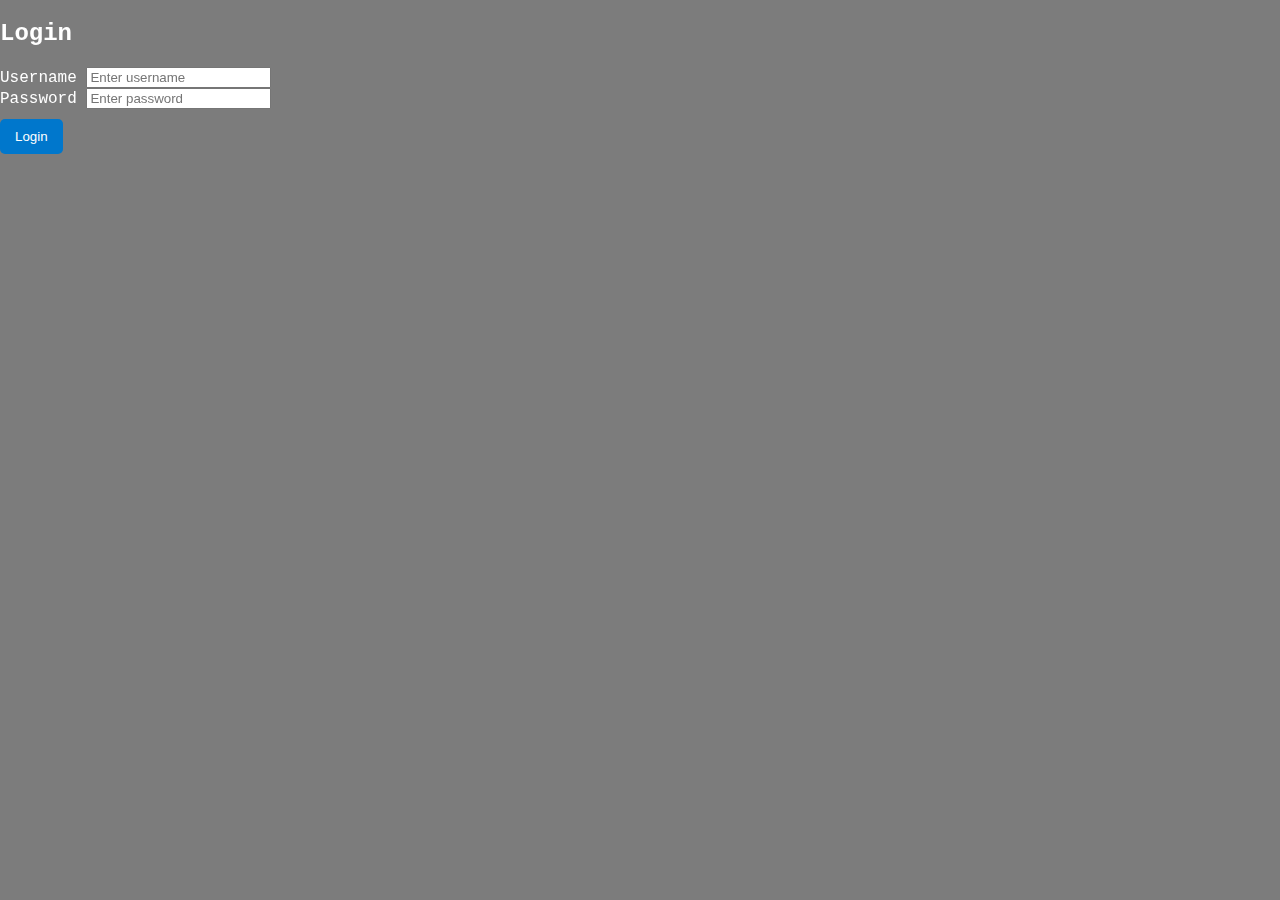
<file: Vr-headset-main/Vr-headset-main/index.html>
<!DOCTYPE html>
<html lang="en">
<head>
  <meta charset="UTF-8">
  <meta name="viewport" content="width=device-width, initial-scale=1.0">
  <title>About Us - HEADSET</title>
  <link rel="stylesheet" href="css/style.css">
</head>
<body class="about-bg">

  <!-- Login Overlay -->
  <div id="login-overlay">
    <div class="login-box">
      <h2>Login</h2>
      <form onsubmit="return loginUser(event)">
        <div class="input-group">
          <label for="username">Username</label>
          <input type="text" id="username" placeholder="Enter username" required>
        </div>
        <div class="input-group">
          <label for="password">Password</label>
          <input type="password" id="password" placeholder="Enter password" required>
        </div>
        <button type="submit">Login</button>
      </form>
    </div>
  </div>

  <!-- Website Content (hidden until login) -->
  <div id="site-content" style="display:none;">
    <header>
      <div class="container">
        <section class="logo">
          <b>VR</b>
          <span class="dot2"></span>
          <span class="dot"></span>
          <span>HEADSET</span>
        </section>
        <nav>
          <ul>
            <li><a href="about.html">About us</a></li>
            <li><a href="promotion.html">Promotion</a></li>
            <li><a href="news.html">News</a></li>
          </ul>
        </nav>
      </div>
    </header>

    <main class="page-content">
      <h1>About Us</h1>
        <p>
          VR headsets are head-mounted, computer-generated, immersive devices that enable users to experience a simulated world by replacing their natural field of view. These systems utilize stereoscopic screens, advanced motion sensors (gyroscopes/accelerometers), and specialized lenses to deliver high-fidelity environments for gaming, training, education, and social experiences.
        </p>
      </section>
    </main>

    <!-- Footer pinned at bottom -->
    <footer>
      <p>&copy; 2026 VR HEADSET. All rights reserved.</p>
    </footer>
  </div>

  <script>
    function loginUser(event) {
      event.preventDefault();
      document.getElementById("login-overlay").style.display = "none";
      // Show site content as flex column
      const siteContent = document.getElementById("site-content");
      siteContent.style.display = "flex";
      siteContent.style.flexDirection = "column";
      siteContent.style.minHeight = "100vh";
      return false;
    }
  </script>
</body>
</html>
</file>
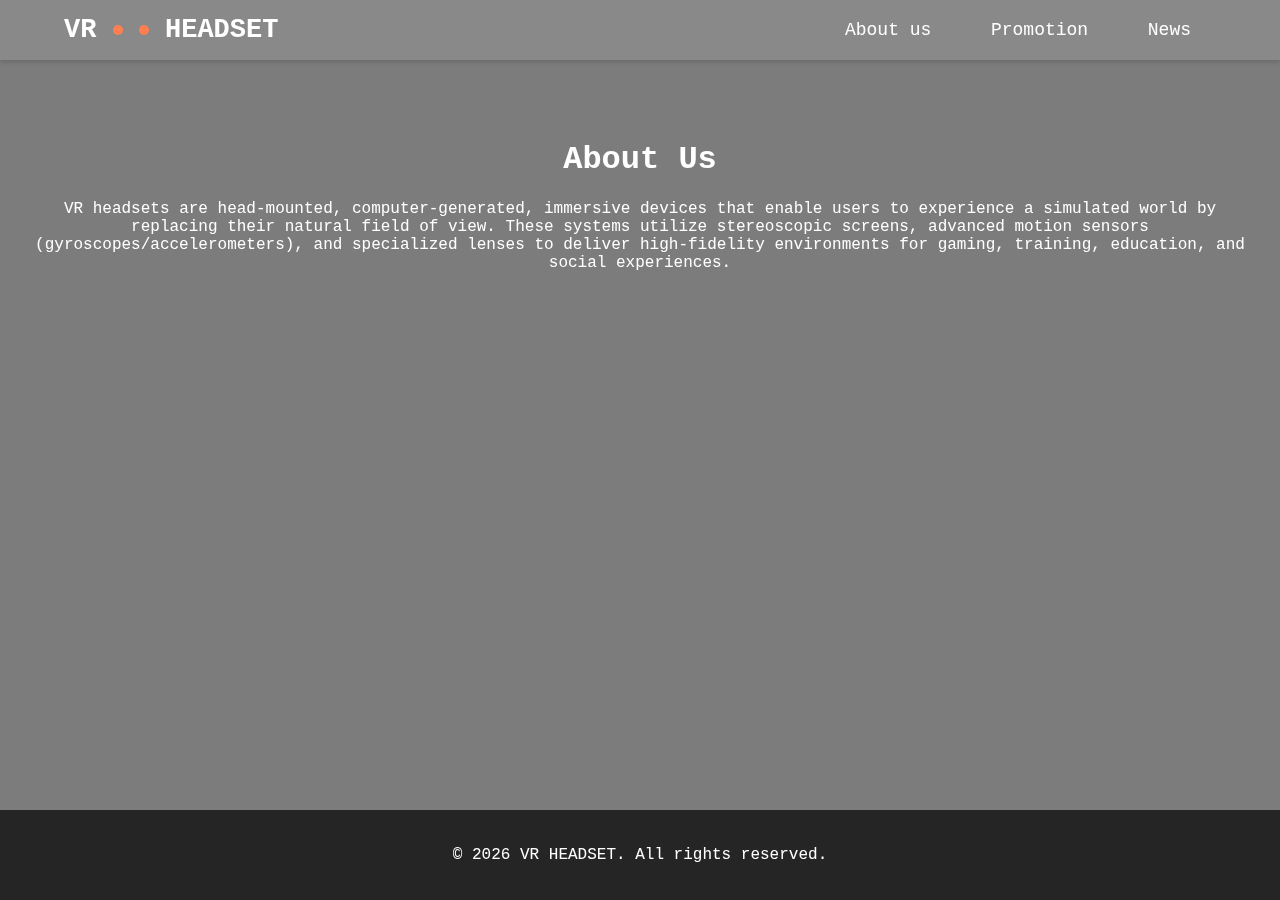
<file: about.html>
<!DOCTYPE html>
<html lang="en">
<head>
  <meta charset="UTF-8">
  <meta name="viewport" content="width=device-width, initial-scale=1.0">
  <title>About Us - HEADSET</title>
  <link rel="stylesheet" href="css/style.css">
</head>
<body class="about-bg">
  <header>
    <div class="container">
      <section class="logo">
        <b>VR</b>
        <span class="dot2"></span>
        <span class="dot"></span>
        <span>HEADSET</span>
      </section>
      <nav>
        <ul>
          <li><a href="about.html">About us</a></li>
          <li><a href="promotion.html">Promotion</a></li>
          <li><a href="news.html">News</a></li>
        </ul>
      </nav>
    </div>
  </header>

  <main class="page-content">
    <h1>About Us</h1>
 <p>VR headsets are head-mounted, computer-generated, immersive devices that enable users to experience a simulated world by replacing their natural field of view. These systems utilize stereoscopic screens, advanced motion sensors (gyroscopes/accelerometers), and specialized lenses to deliver high-fidelity environments for gaming, training, education, and social experiences.
      </p>
    </section>
  </main>

  <footer>
    <p>&copy; 2026 VR HEADSET. All rights reserved.</p>
  </footer>
</body>
</html>
</file>
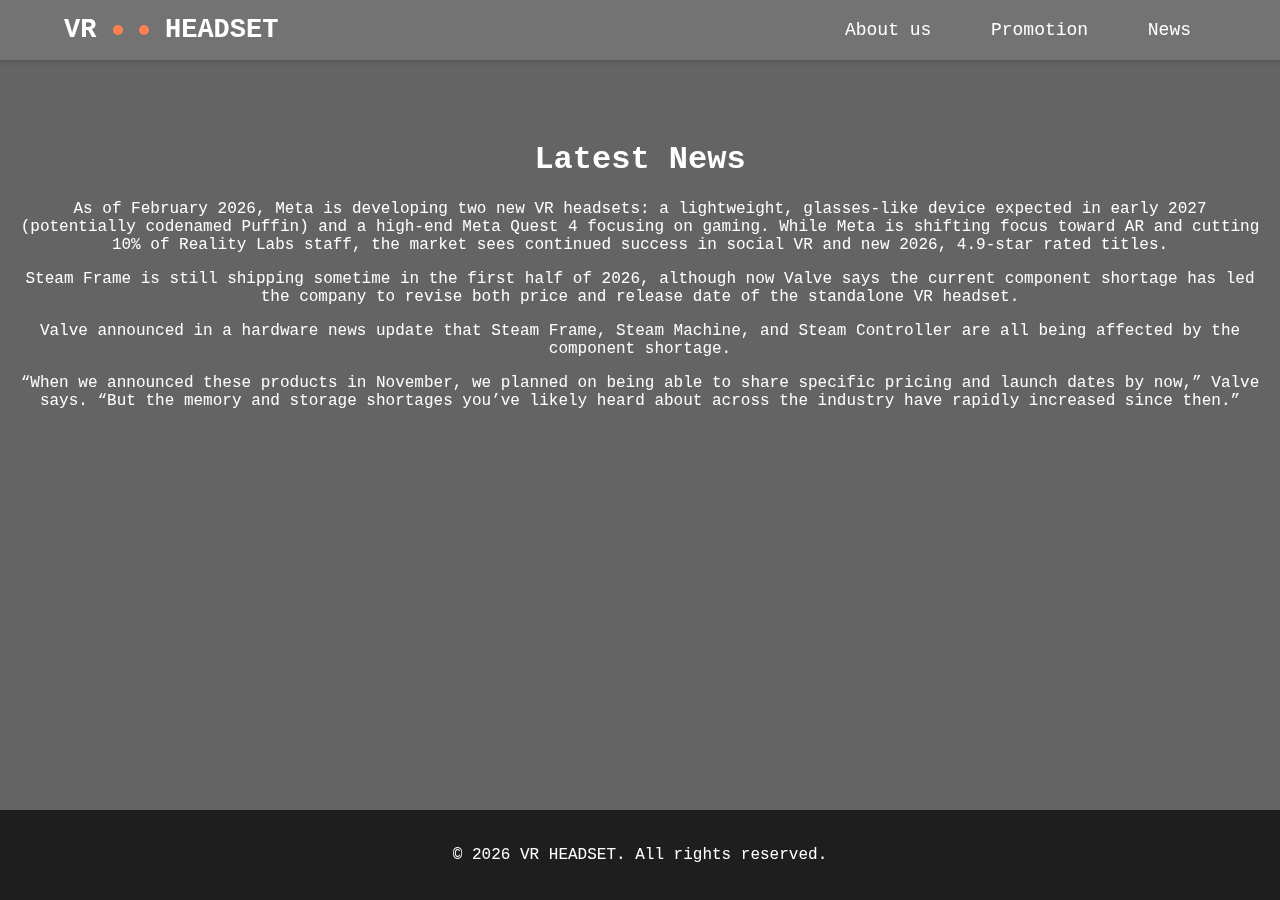
<file: news.html>
<!DOCTYPE html>
<html lang="en">
<head>
  <meta charset="UTF-8">
  <meta name="viewport" content="width=device-width, initial-scale=1.0">
  <title>News - HEADSET</title>
  <link rel="stylesheet" href="css/style.css">
</head>
<body class="news-bg">
  <header>
    <div class="container">
      <section class="logo">
        <b>VR</b>
        <span class="dot2"></span>
        <span class="dot"></span>
        <span>HEADSET</span>
      </section>
      <nav>
        <ul>
          <li><a href="about.html">About us</a></li>
          <li><a href="promotion.html">Promotion</a></li>
          <li><a href="news.html">News</a></li>
        </ul>
      </nav>
    </div>
  </header>

  <main class="page-content">
    <h1>Latest News</h1>
    <p>As of February 2026, Meta is developing two new VR headsets: a lightweight, glasses-like device expected in early 2027 (potentially codenamed Puffin) and a high-end Meta Quest 4 focusing on gaming. While Meta is shifting focus toward AR and cutting 10% of Reality Labs staff, the market sees continued success in social VR and new 2026, 4.9-star rated titles.</p>
    <p>Steam Frame is still shipping sometime in the first half of 2026, although now Valve says the current component shortage has led the company to revise both price and release date of the standalone VR headset.</p>
    <p>Valve announced in a hardware news update that Steam Frame, Steam Machine, and Steam Controller are all being affected by the component shortage.</p>
    <p>“When we announced these products in November, we planned on being able to share specific pricing and launch dates by now,” Valve says. “But the memory and storage shortages you’ve likely heard about across the industry have rapidly increased since then.”</p>
  </main>

  <footer>
    <p>&copy; 2026 VR HEADSET. All rights reserved.</p>
  </footer>
</body>
</html>
</file>
<file: Vr-headset-main/Vr-headset-main/css/style.css>
/* Base layout */
body {
  margin: 0;
  font-family: Courier, monospace;
  background-color: #f9f9f9; /* default background for Promotion and other pages */
  color: #333;
  display: flex;
  flex-direction: column;
  min-height: 100vh; /* full viewport height */
}

/* Background image for About Us page ONLY */
body.about-bg {
  background-image: url("https://image2url.com/r2/default/images/1770594615373-5d6fed4a-0cc9-49f6-8c99-9a64a8f5bf33.jpg");
  background-size: cover;
  background-position: center;
  background-repeat: no-repeat;
  color: #fff; /* white text for readability */
  position: relative;
}

/* Overlay for readability */
body.about-bg::before {
  content: "";
  position: fixed;
  top: 0; left: 0;
  width: 100%; height: 100%;
  background: rgba(0,0,0,0.5);
  z-index: -1;
}

.container {
  width: 90%;
  max-width: 1200px;
  margin: auto;
  display: flex;
  justify-content: space-between;
  align-items: center;
}

header {
  box-shadow: 0px 1px 6px rgba(0,0,0,0.2);
  background: #fff;
  padding: 15px 0;
  position: sticky;
  top: 0;
  z-index: 1000;
}

/* Transparent header only on About Us */
body.about-bg header {
  background: rgba(255,255,255,0.1);
}

section.logo {
  font-size: 27px;
  font-weight: bold;
}
span.dot2, span.dot {
  width: 10px;
  height: 10px;
  display: inline-block;
  background-color: coral;
  border-radius: 50%;
  vertical-align: middle;
}

nav ul {
  list-style-type: none;
  margin: 0;
  padding: 0;
}
nav ul li {
  font-size: 18px;
  margin: 0 20px;
  display: inline-block;
}
nav ul li a {
  text-decoration: none;
  color: black;
  position: relative;
  padding: 5px;
}
/* White nav links only on About Us */
body.about-bg nav ul li a {
  color: #fff;
}
nav ul li a::after {
  content: '';
  position: absolute;
  width: 0%;
  height: 2px;
  background: coral;
  left: 0;
  bottom: -5px;
  transition: width 0.3s ease-in-out;
}
nav ul li a:hover::after {
  width: 100%;
}

/* Main content grows to push footer down */
main.page-content {
  flex: 1;
  padding: 60px 20px;
  text-align: center;
}

.hero-img {
  max-width: 80%;
  height: auto;
  border-radius: 10px;
  box-shadow: 0px 4px 12px rgba(0,0,0,0.3);
}

/* Footer stays at bottom */
footer {
  background-color: #222;
  color: #fff;
  text-align: center;
  padding: 20px 0;
  margin-top: auto; /* pushes footer to bottom */
}
/* Transparent footer only on About Us */
body.about-bg footer {
  background-color: rgba(0,0,0,0.7);
}
footer a {
  color: coral;
  text-decoration: none;
}
footer a:hover {
  text-decoration: underline;
}

/* Product grid */
.products {
  display: grid;
  grid-template-columns: repeat(auto-fit, minmax(250px, 1fr));
  gap: 20px;
  margin-top: 30px;
}

.product-card {
  border: 1px solid #ddd;
  padding: 15px;
  text-align: center;
  background: #fff;
  border-radius: 8px;
  box-shadow: 0 2px 5px rgba(0,0,0,0.1);
  opacity: 0;
  transform: translateY(20px);
  animation: fadeInUp 0.8s ease forwards;
}

.product-card:nth-child(1) { animation-delay: 0.2s; }
.product-card:nth-child(2) { animation-delay: 0.4s; }
.product-card:nth-child(3) { animation-delay: 0.6s; }
.product-card:nth-child(4) { animation-delay: 0.8s; }

@keyframes fadeInUp {
  to {
    opacity: 1;
    transform: translateY(0);
  }
}

.product-img {
  width: 100%;
  height: auto;
  margin-bottom: 10px;
  border-radius: 5px;
  transition: transform 0.3s ease;
}
.product-img:hover {
  transform: scale(1.05);
}

.price {
  font-weight: bold;
  color: #e63946;
}

button {
  background: #0077cc;
  color: #fff;
  border: none;
  padding: 10px 15px;
  margin-top: 10px;
  cursor: pointer;
  border-radius: 5px;
  transition: background 0.3s ease, transform 0.2s ease;
}
button:hover {
  background: #005fa3;
  transform: scale(1.05);
}

/* Modal styling */
.modal {
  display: none;
  position: fixed;
  z-index: 1000;
  left: 0;
  top: 0;
  width: 100%;
  height: 100%;
  background: rgba(0,0,0,0.5);
}

.modal-content {
  background: #fff;
  margin: 10% auto;
  padding: 20px;
  width: 300px;
  text-align: center;
  border-radius: 8px;
  animation: fadeInUp 0.5s ease forwards;
}

.modal-content button {
  width: 100%;
  margin: 10px 0;
}

/* --- Footer fix for Index page --- */
body.index-bg {
  min-height: 100vh;
  display: flex;
  flex-direction: column;
}

body.index-bg #site-content {
  flex: 1;
  display: flex; /* shown after login */
  flex-direction: column;
  min-height: 100vh;
}

body.index-bg main.page-content {
  flex: 1;
  padding: 60px 20px;
  text-align: center;
}

body.index-bg footer {
  background-color: rgba(0,0,0,0.7);
  color: #fff;
  text-align: center;
  padding: 20px 0;
  margin-top: auto;
}

/* Background image for News page ONLY */
body.news-bg {
  background-image: url("https://image2url.com/r2/default/images/1770594615373-5d6fed4a-0cc9-49f6-8c99-9a64a8f5bf33.jpg");
  background-size: cover;
  background-position: center;
  background-repeat: no-repeat;
  color: #fff; /* white text for readability */
  position: relative;
}

/* Overlay for readability */
body.news-bg::before {
  content: "";
  position: fixed;
  top: 0; left: 0;
  width: 100%; height: 100%;
  background: rgba(0,0,0,0.6);
  z-index: -1;
}

/* White nav links only on News */
body.news-bg nav ul li a {
  color: #fff;
}

/* Transparent header/footer on News */
body.news-bg header {
  background: rgba(255,255,255,0.1);
}
body.news-bg footer {
  background: rgba(0,0,0,0.7);
}
</file>
<file: css/style.css>
/* Base layout */
body {
  margin: 0;
  font-family: Courier, monospace;
  background-color: #f9f9f9; /* default background for Promotion and other pages */
  color: #333;
  display: flex;
  flex-direction: column;
  min-height: 100vh; /* full viewport height */
}

/* Background image for About Us page ONLY */
body.about-bg {
  background-image: url("https://image2url.com/r2/default/images/1770594615373-5d6fed4a-0cc9-49f6-8c99-9a64a8f5bf33.jpg");
  background-size: cover;
  background-position: center;
  background-repeat: no-repeat;
  color: #fff; /* white text for readability */
  position: relative;
}

/* Overlay for readability */
body.about-bg::before {
  content: "";
  position: fixed;
  top: 0; left: 0;
  width: 100%; height: 100%;
  background: rgba(0,0,0,0.5);
  z-index: -1;
}

.container {
  width: 90%;
  max-width: 1200px;
  margin: auto;
  display: flex;
  justify-content: space-between;
  align-items: center;
}

header {
  box-shadow: 0px 1px 6px rgba(0,0,0,0.2);
  background: #fff;
  padding: 15px 0;
  position: sticky;
  top: 0;
  z-index: 1000;
}

/* Transparent header only on About Us */
body.about-bg header {
  background: rgba(255,255,255,0.1);
}

section.logo {
  font-size: 27px;
  font-weight: bold;
}
span.dot2, span.dot {
  width: 10px;
  height: 10px;
  display: inline-block;
  background-color: coral;
  border-radius: 50%;
  vertical-align: middle;
}

nav ul {
  list-style-type: none;
  margin: 0;
  padding: 0;
}
nav ul li {
  font-size: 18px;
  margin: 0 20px;
  display: inline-block;
}
nav ul li a {
  text-decoration: none;
  color: black;
  position: relative;
  padding: 5px;
}
/* White nav links only on About Us */
body.about-bg nav ul li a {
  color: #fff;
}
nav ul li a::after {
  content: '';
  position: absolute;
  width: 0%;
  height: 2px;
  background: coral;
  left: 0;
  bottom: -5px;
  transition: width 0.3s ease-in-out;
}
nav ul li a:hover::after {
  width: 100%;
}

/* Main content grows to push footer down */
main.page-content {
  flex: 1;
  padding: 60px 20px;
  text-align: center;
}

.hero-img {
  max-width: 80%;
  height: auto;
  border-radius: 10px;
  box-shadow: 0px 4px 12px rgba(0,0,0,0.3);
}

/* Footer stays at bottom */
footer {
  background-color: #222;
  color: #fff;
  text-align: center;
  padding: 20px 0;
  margin-top: auto; /* pushes footer to bottom */
}
/* Transparent footer only on About Us */
body.about-bg footer {
  background-color: rgba(0,0,0,0.7);
}
footer a {
  color: coral;
  text-decoration: none;
}
footer a:hover {
  text-decoration: underline;
}

/* Product grid */
.products {
  display: grid;
  grid-template-columns: repeat(auto-fit, minmax(250px, 1fr));
  gap: 20px;
  margin-top: 30px;
}

.product-card {
  border: 1px solid #ddd;
  padding: 15px;
  text-align: center;
  background: #fff;
  border-radius: 8px;
  box-shadow: 0 2px 5px rgba(0,0,0,0.1);
  opacity: 0;
  transform: translateY(20px);
  animation: fadeInUp 0.8s ease forwards;
}

.product-card:nth-child(1) { animation-delay: 0.2s; }
.product-card:nth-child(2) { animation-delay: 0.4s; }
.product-card:nth-child(3) { animation-delay: 0.6s; }
.product-card:nth-child(4) { animation-delay: 0.8s; }

@keyframes fadeInUp {
  to {
    opacity: 1;
    transform: translateY(0);
  }
}

.product-img {
  width: 100%;
  height: auto;
  margin-bottom: 10px;
  border-radius: 5px;
  transition: transform 0.3s ease;
}
.product-img:hover {
  transform: scale(1.05);
}

.price {
  font-weight: bold;
  color: #e63946;
}

button {
  background: #0077cc;
  color: #fff;
  border: none;
  padding: 10px 15px;
  margin-top: 10px;
  cursor: pointer;
  border-radius: 5px;
  transition: background 0.3s ease, transform 0.2s ease;
}
button:hover {
  background: #005fa3;
  transform: scale(1.05);
}

/* Modal styling */
.modal {
  display: none;
  position: fixed;
  z-index: 1000;
  left: 0;
  top: 0;
  width: 100%;
  height: 100%;
  background: rgba(0,0,0,0.5);
}

.modal-content {
  background: #fff;
  margin: 10% auto;
  padding: 20px;
  width: 300px;
  text-align: center;
  border-radius: 8px;
  animation: fadeInUp 0.5s ease forwards;
}

.modal-content button {
  width: 100%;
  margin: 10px 0;
}

/* --- Footer fix for Index page --- */
body.index-bg {
  min-height: 100vh;
  display: flex;
  flex-direction: column;
}

body.index-bg #site-content {
  flex: 1;
  display: flex; /* shown after login */
  flex-direction: column;
  min-height: 100vh;
}

body.index-bg main.page-content {
  flex: 1;
  padding: 60px 20px;
  text-align: center;
}

body.index-bg footer {
  background-color: rgba(0,0,0,0.7);
  color: #fff;
  text-align: center;
  padding: 20px 0;
  margin-top: auto;
}

/* Background image for News page ONLY */
body.news-bg {
  background-image: url("https://image2url.com/r2/default/images/1770594615373-5d6fed4a-0cc9-49f6-8c99-9a64a8f5bf33.jpg");
  background-size: cover;
  background-position: center;
  background-repeat: no-repeat;
  color: #fff; /* white text for readability */
  position: relative;
}

/* Overlay for readability */
body.news-bg::before {
  content: "";
  position: fixed;
  top: 0; left: 0;
  width: 100%; height: 100%;
  background: rgba(0,0,0,0.6);
  z-index: -1;
}

/* White nav links only on News */
body.news-bg nav ul li a {
  color: #fff;
}
/* Transparent header/footer on News */
body.news-bg header {
  background: rgba(255,255,255,0.1);
}
body.news-bg footer {
  background: rgba(0,0,0,0.7);
}
</file>
